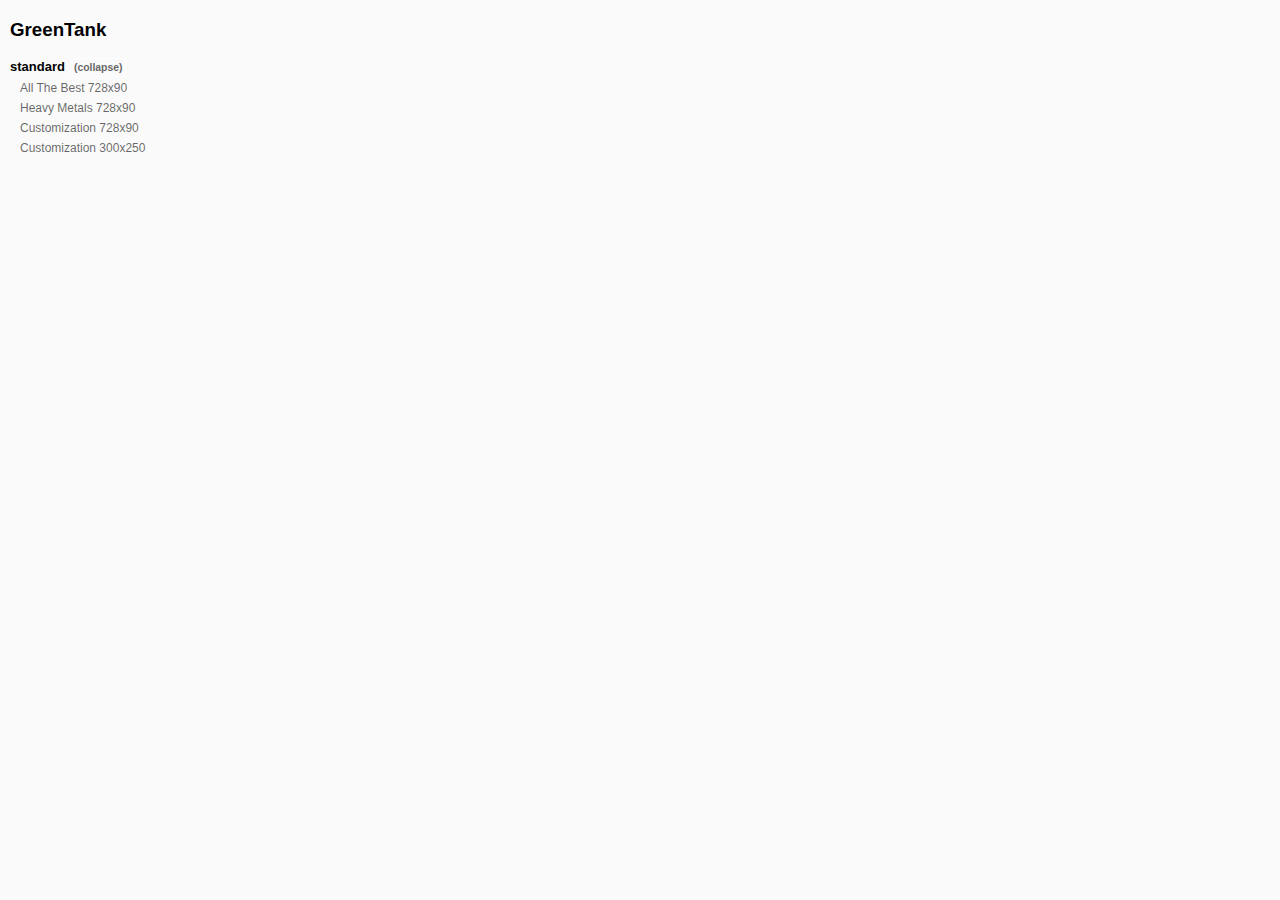
<file: docs/index.html>
<!DOCTYPE html>
<html lang="en">
<head>
    <meta charset="UTF-8">
    <meta http-equiv="Content-Type" content="text/html;charset=utf-8" />
    <meta name="viewport" content="width=device-width, initial-scale=1.0, maximum-scale=1.0, user-scalable=no" />
    <meta charset="utf-8" />
    <title></title>
    <style>
        a{
            color:#AAA;
        }
    </style>
    <script>

    var data = {
        title: "GreenTank",
        banners:[
            {
                title:"standard",
                list:[
                    {
                        path: "all-the-best_728x90",
                        title: "All The Best 728x90",
                        type: "LB"
                    },                    
                    {
                        path: "heavy-metals_728x90",
                        title: "Heavy Metals 728x90",
                        type: "LB"
                    },
                    {
                        path: "customization_728x90",
                        title: "Customization 728x90",
                        type: "LB"
                    },
                    {
                        path: "customization_300x250",
                        title: "Customization 300x250",
                        type: "BB"
                    }
                ]
            },
            
        ]
    }

    </script>
</head>
<body>

<script src="vendor.bundle.js"> </script>
<script src="bundle.js"> </script>

</body>
</html>
</file>
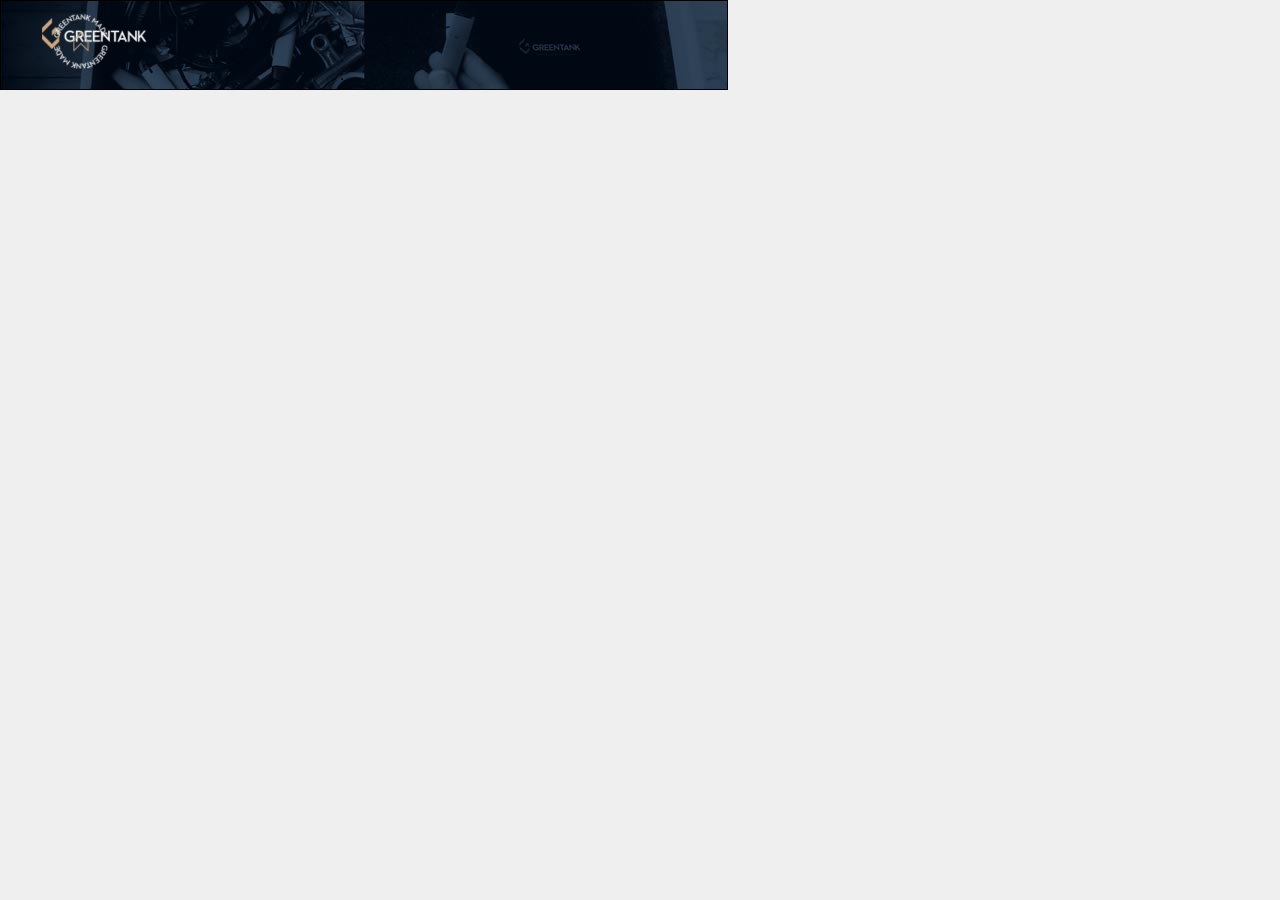
<file: dev/all-the-best_728x90/index.html>
<!DOCTYPE html>
<html>
<head>	
	<title></title>
	<style>#banner{opacity: 0;}</style>
	<meta http-equiv="Content-Type" content="text/html; charset=utf-8">
	<meta name="ad.size" content="width=728, height=90">
	<script type="text/javascript"> var clickTag = "http://www.google.com"; </script>
	<link rel="stylesheet" href="./_styles/css/main.css" inline/>
	<script type="text/javascript" src="http://localhost:48626/takana.js"></script>
    <script type="text/javascript">takanaClient.run({host: 'localhost:48626'});</script>
</head>
<body>
<a href="javascript:window.open(window.clickTag)">
<div id="banner">
	<div class="outline"></div>
	<img src="./images/bg.jpg" class="retina" inline>
	<img src="./images/bg2.jpg" class="bg2" inline>
	<img src="./images/logo.png" class="logo retina" inline>
	<img src="./images/logo2.png" class="logo2 retina" inline>
	<div class="frame frame1">
		<img src="./images/wave.png" class="wave" inline>
		
		<img src="./images/t1.png" class="retina t1" inline>
		<img src="./images/t2.png" class="retina t2" inline>
		<img src="./images/t3.png" class="retina t3" inline>
		<img src="./images/t4.png" class="retina t4" inline>
		<img src="./images/play.png" class="retina play" inline>

		
	</div>
	
</div>
</a>
</body>
<script src="https://s0.2mdn.net/ads/studio/cached_libs/tweenmax_2.1.2_min.js"></script>


<script src="_bundled/main.js" inline></script>
</html>
</file>
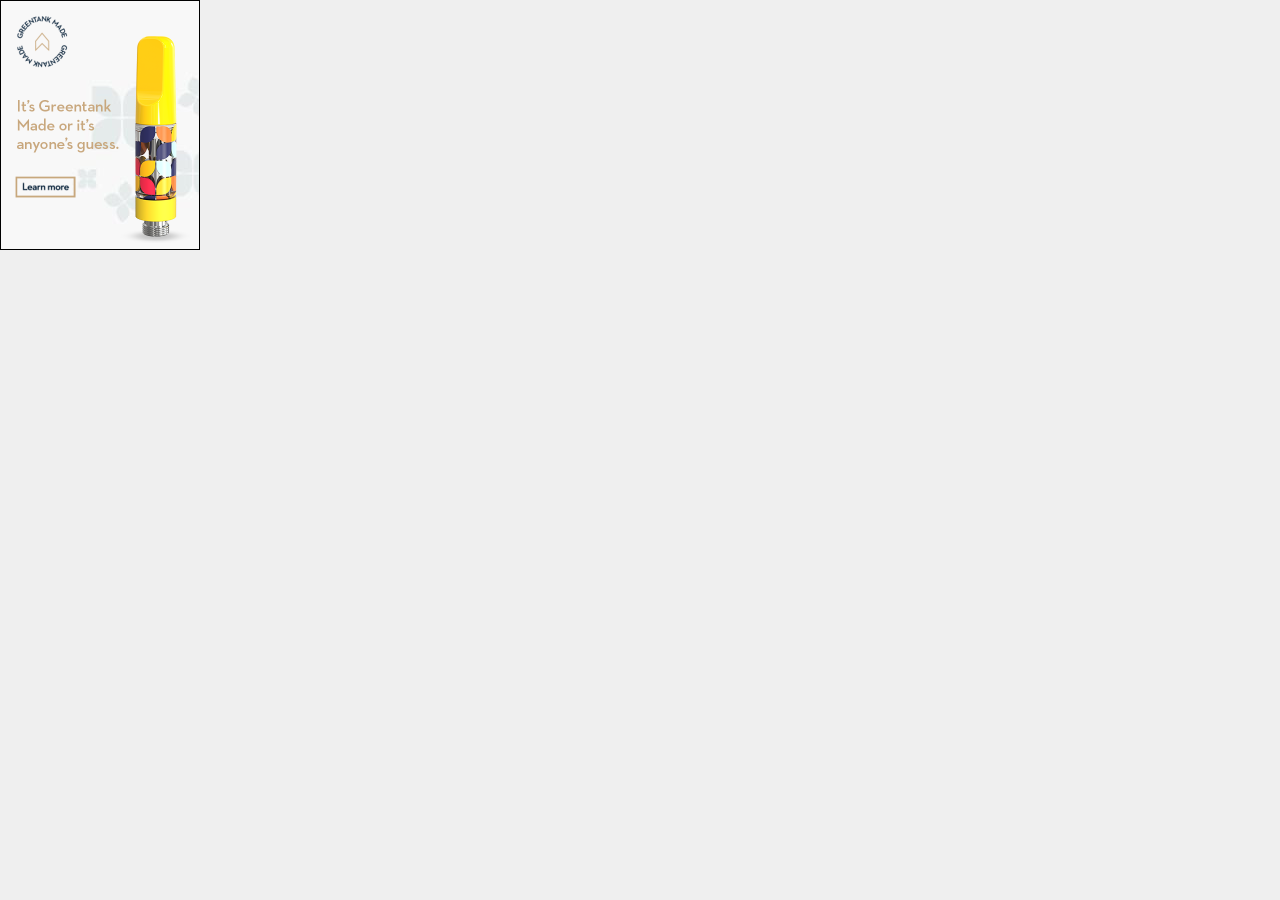
<file: dev/customization_200x400/index.html>
<!DOCTYPE html>
<html>
<head>	
	<title></title>
	<style>#banner{opacity: 0;}</style>
	<meta http-equiv="Content-Type" content="text/html; charset=utf-8">
	<meta name="ad.size" content="width=200, height=400">
	<script type="text/javascript"> var clickTag = "http://www.google.com"; </script>
	<link rel="stylesheet" href="./_styles/css/main.css" inline/>
	<script type="text/javascript" src="http://localhost:48626/takana.js"></script>
    <script type="text/javascript">takanaClient.run({host: 'localhost:48626'});</script>
</head>
<body>
<a href="javascript:window.open(window.clickTag)">
<div id="banner">
	<div class="outline"></div>
	
	
	<div class="frame frame1">
		
		<img src="./images/bg_1.jpg" class="bg bg_1" inline>
		<img src="./images/t1.png" class="retina t1" inline>
		<img src="./images/product_1.png" class="retina product product_1" inline>


		<img src="./images/bg_2.jpg" class="bg bg_2" inline>
		<img src="./images/t2.png" class="retina t2" inline>
		<img src="./images/product_2.png" class="retina product product_2" inline>


		<img src="./images/logo.png" class="retina logo" inline>


		<img src="./images/bg_3.jpg" class="bg bg_3" inline>
		<img src="./images/t3.png" class="retina t3" inline>
		<img src="./images/product_3.png" class="retina product product_3" inline>

		<img src="./images/logo2.png" class="retina logo2" inline>
		<img src="./images/cta.png" class="retina cta" inline>
	
		

		
	</div>
	
</div>
</a>
</body>
<script src="https://s0.2mdn.net/ads/studio/cached_libs/tweenmax_2.1.2_min.js"></script>


<script src="_bundled/main.js" inline></script>
</html>
</file>
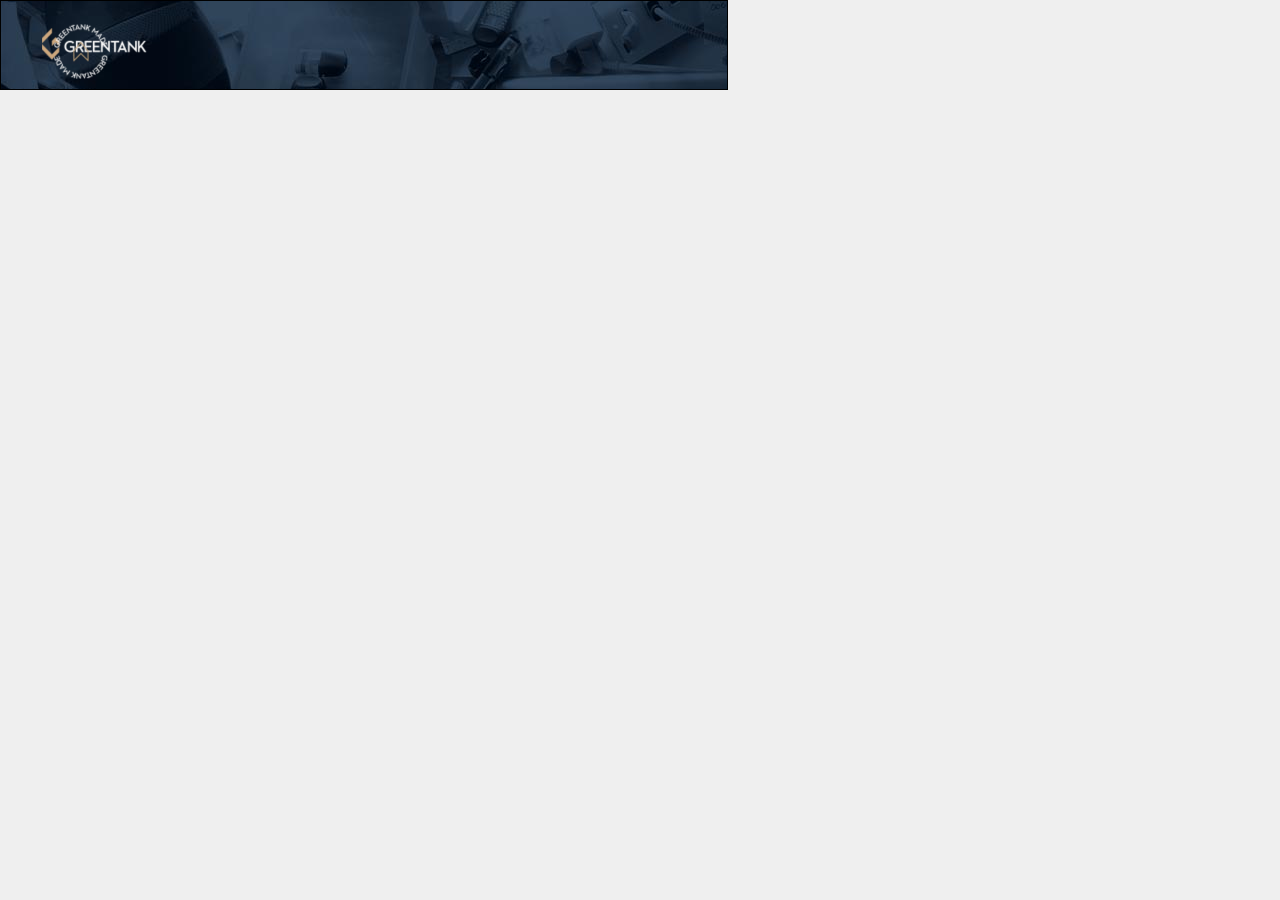
<file: dev/heavy-metals_728x90/index.html>
<!DOCTYPE html>
<html>
<head>	
	<title></title>
	<style>#banner{opacity: 0;}</style>
	<meta http-equiv="Content-Type" content="text/html; charset=utf-8">
	<meta name="ad.size" content="width=728, height=90">
	<script type="text/javascript"> var clickTag = "http://www.google.com"; </script>
	<link rel="stylesheet" href="./_styles/css/main.css" inline/>
	<script type="text/javascript" src="http://localhost:48626/takana.js"></script>
    <script type="text/javascript">takanaClient.run({host: 'localhost:48626'});</script>
</head>
<body>
<a href="javascript:window.open(window.clickTag)">
<div id="banner">
	<div class="outline"></div>
	<img src="./images/bg.jpg" class="" inline>
	<img src="./images/bg2.jpg" class="bg2" inline>
	<img src="./images/logo.png" class="logo retina" inline>
	<img src="./images/logo2.png" class="logo2 retina" inline>
	<div class="frame frame1">
		<img src="./images/wave.png" class="wave" inline>
		<img src="./images/line.png" class="line" inline>
		<img src="./images/t1.png" class="retina t1" inline>
		<img src="./images/t2.png" class="retina t2" inline>
		<img src="./images/t3.png" class="retina t3" inline>
		<img src="./images/t4.png" class="retina t4" inline>
		<img src="./images/play.png" class="retina play" inline>

		
	</div>
	
</div>
</a>
</body>
<script src="https://s0.2mdn.net/ads/studio/cached_libs/tweenmax_2.1.2_min.js"></script>


<script src="_bundled/main.js" inline></script>
</html>
</file>
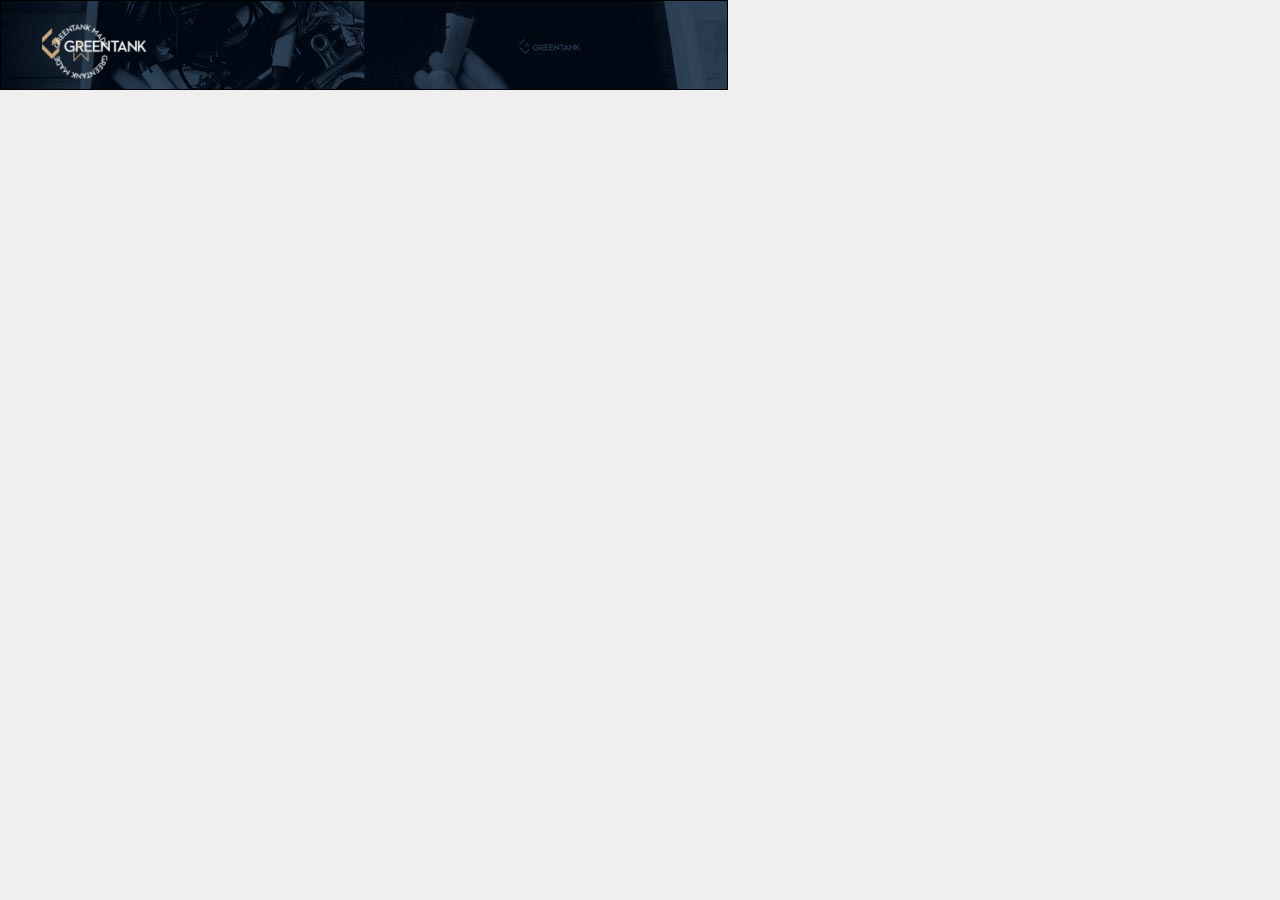
<file: docs/deploy/all-the-best_728x90/index.html>
<!DOCTYPE html>
<html>
<head>
<title>Created: Oct 19, 4:49</title>
<style>#banner{opacity: 0;}</style>
<meta http-equiv="Content-Type" content="text/html; charset=utf-8">
<meta name="ad.size" content="width=728, height=90">
<script type="text/javascript">var clickTag = "http://www.google.com";</script>
<style>html,body{border:0;font-size:100%;font:inherit;vertical-align:baseline}div,span,applet,object,iframe,h1,h2,h3,h4,h5,h6,p,blockquote,pre,a,abbr,acronym,address,big,cite,code,del,dfn,em{margin:0;padding:0;border:0;font-size:100%;font:inherit;vertical-align:baseline}img,ins,kbd,q,s,samp,small,strike,strong,sub{margin:0;padding:0;border:0;font-size:100%;font:inherit}ins,kbd,q,s,samp,small,strike,strong,sub{vertical-align:baseline}sup{margin:0;padding:0;border:0;font:inherit}tt,var,b,u,i,center,dl,dt,dd,ol,ul,li,fieldset,form,label,legend,table,caption,tbody,tfoot,thead,tr,th,td,article,aside,canvas,details,embed,figure,figcaption,footer,header,hgroup,menu,nav,output,ruby,section,summary,time,mark,audio,video{margin:0;padding:0;border:0;font-size:100%;font:inherit;vertical-align:baseline}article,aside,details,figcaption,figure,footer,header,hgroup,menu,nav,section{display:block}body{line-height:1}ol,ul{list-style:none}blockquote,q{quotes:none}blockquote:before,blockquote:after,q:before,q:after{content:'';content:none}table{border-collapse:collapse;border-spacing:0}html{margin:0;padding:0}html,body{box-sizing:border-box}*,*:before,*:after{box-sizing:inherit}a{color:inherit}body{margin:0;padding:0;background-color:#EFEFEF}canvas{display:block;top:0;left:0}#banner{overflow:hidden;position:relative;background-color:#fff;-webkit-text-size-adjust:100%;opacity:1;cursor:pointer}#banner>a{width:inherit;height:inherit}canvas,.text,.frame{position:absolute}img{vertical-align:top;-webkit-backface-visibility:hidden;-webkit-transform:translateZ(0)scale(1,1)}img,.outline{position:absolute}.outline{z-index:99;border:1px solid #000;pointer-events:none}.outline,.frame{width:inherit;height:inherit}.frame{opacity:0;top:0;left:0}p{display:inline-block;-webkit-font-smoothing:antialiased;-moz-osx-font-smoothing:grayscale}sup{font-size:50%;vertical-align:top;position:relative;left:-3px}.shadow{-webkit-filter:drop-shadow(5px 5px 9px #000);filter:drop-shadow(5px 5px 9px #000)}.retina{-webkit-transform:translate(0,0)scale(.5,.5);-ms-transform:translate(0,0)scale(.5,.5);transform:translate(0,0)scale(.5,.5);-webkit-backface-visibility:hidden;backface-visibility:hidden;-webkit-perspective:1000px;perspective:1000px;position:absolute;-webkit-transform-origin:0 0;-ms-transform-origin:0 0;transform-origin:0 0;image-rendering:-webkit-optimize-contrast}#legalBtn:hover~#legalContent{opacity:1}#legalContent{width:100%;height:100%;background-color:rgba(0,0,0,.9);color:#fff;font-family:'Helvetica Neue',Helvetica,Arial,sans-serif;padding:10px;font-size:10px;z-index:90;font-weight:400;line-height:14px;transition:opacity .3s}#legalContent,.hide{opacity:0;-webkit-transform:translate(0,0);-ms-transform:translate(0,0);transform:translate(0,0);-webkit-backface-visibility:hidden;backface-visibility:hidden;-webkit-perspective:1000px;perspective:1000px;position:absolute;pointer-events:none}.hide{z-index:0}#legalBtn{width:36px;height:25px;background-color:red;opacity:0}#legalBtn,.wave{-webkit-transform:translate(0,0);-ms-transform:translate(0,0);transform:translate(0,0);-webkit-backface-visibility:hidden;backface-visibility:hidden;-webkit-perspective:1000px;perspective:1000px;position:absolute}.wave,.bg2,.line{clip:rect(0,728px,90px,0)}#banner{font-size:20px;color:#333;width:728px;height:90px}</style>

<script type="text/javascript"></script>
</head>
<body>
<a href="javascript:window.open(window.clickTag)">
<div id="banner">
<div class="outline"></div>
<img class="retina" src="[data-uri]" />
<img class="bg2" src="[data-uri]" />
<img class="logo retina" src="[data-uri]" />
<img class="logo2 retina" src="[data-uri]" />
<div class="frame frame1">
<img class="wave" src="[data-uri]" />
<img class="line" src="[data-uri]" />
<img class="retina t1" src="[data-uri]" />
<img class="retina t2" src="[data-uri]" />
<img class="retina t3" src="[data-uri]" />
<img class="retina t4" src="[data-uri]" />
<img class="retina play" src="[data-uri]" />
</div>
</div>
</a>
</body>
<script src="https://s0.2mdn.net/ads/studio/cached_libs/tweenmax_2.1.2_min.js"></script>
<script>!function e(t,r,o){function a(n,i){if(!r[n]){if(!t[n]){var c="function"==typeof require&&require;if(!i&&c)return c(n,!0);if(p)return p(n,!0);var x=new Error("Cannot find module '"+n+"'");throw x.code="MODULE_NOT_FOUND",x}var f=r[n]={exports:{}};t[n][0].call(f.exports,function(e){var r=t[n][1][e];return a(r?r:e)},f,f.exports,e,t,r,o)}return r[n].exports}for(var p="function"==typeof require&&require,n=0;n<o.length;n++)a(o[n]);return a}({1:[function(e,t,r){"use strict";function o(){TweenLite.defaultEase=Power3.easeInOut;var e=new TimelineMax,t={opacity:0,y:"-=20"},r={opacity:0,y:"+=20"};TweenLite.from(".line",10,{clip:"rect(0px, 0px, 90px, 0px)",ease:Power1.easeOut,delay:2}),e.set(".frame1",{opacity:1}),e.add("wave1"),e.from(".wave",1,{scale:"+=.5",x:"-150",clip:"rect(0px, 0px, 90px, 0px)",ease:Linear.easeNone}),e.to(".wave",1,{x:"+=200",opacity:0,clip:"rect(0px, 728px, 90px, 728px)",ease:Linear.easeNone}),e.from(".bg2",1,{clip:"rect(0px, 0px, 90px, 0px)"},"wave1"),e.set(".wave",{opacity:1,scale:1,x:0,clip:"rect(0px, 0px, 90px, 0px)"}),e.from(".t1",.3,a({},t),"-=.3"),e.to(".t1",.3,a({},r),"+=2"),e.from(".t2",.3,a({},t)),e.add("t2-end","+=2"),e.to([".t2"],.3,a({},r),"t2-end"),e.to([".logo"],.3,{opacity:0},"t2-end"),e.add("t3"),e.from(".t3",.3,a({},t),"t3"),e.from(".logo2",.3,{opacity:0},"t3"),e.add("wave2","+=1"),e.to(".wave",.7,{clip:"rect(0px, 728px, 90px, 0px)",ease:Linear.easeNone},"wave2"),e.to(".wave",.7,{x:"+=200",opacity:0,clip:"rect(0px, 728px, 90px, 728px)",ease:Linear.easeNone}),e.to([".t3"],.3,a({},r),"wave2+=1"),e.to([".logo2"],.3,{opacity:0},"wave2+=1"),e.to(".logo",.3,{opacity:1}),e.from(".t4",.3,a({},t)),e.from(".play",.3,{opacity:0})}var a=Object.assign||function(e){for(var t=1;t<arguments.length;t++){var r=arguments[t];for(var o in r)Object.prototype.hasOwnProperty.call(r,o)&&(e[o]=r[o])}return e};window.clickTag="https://marketing.greentanktech.com/l/864572/2020-07-14/j938z",o(),t.exports={}},{}]},{},[1]);</script>
</html>
</file>
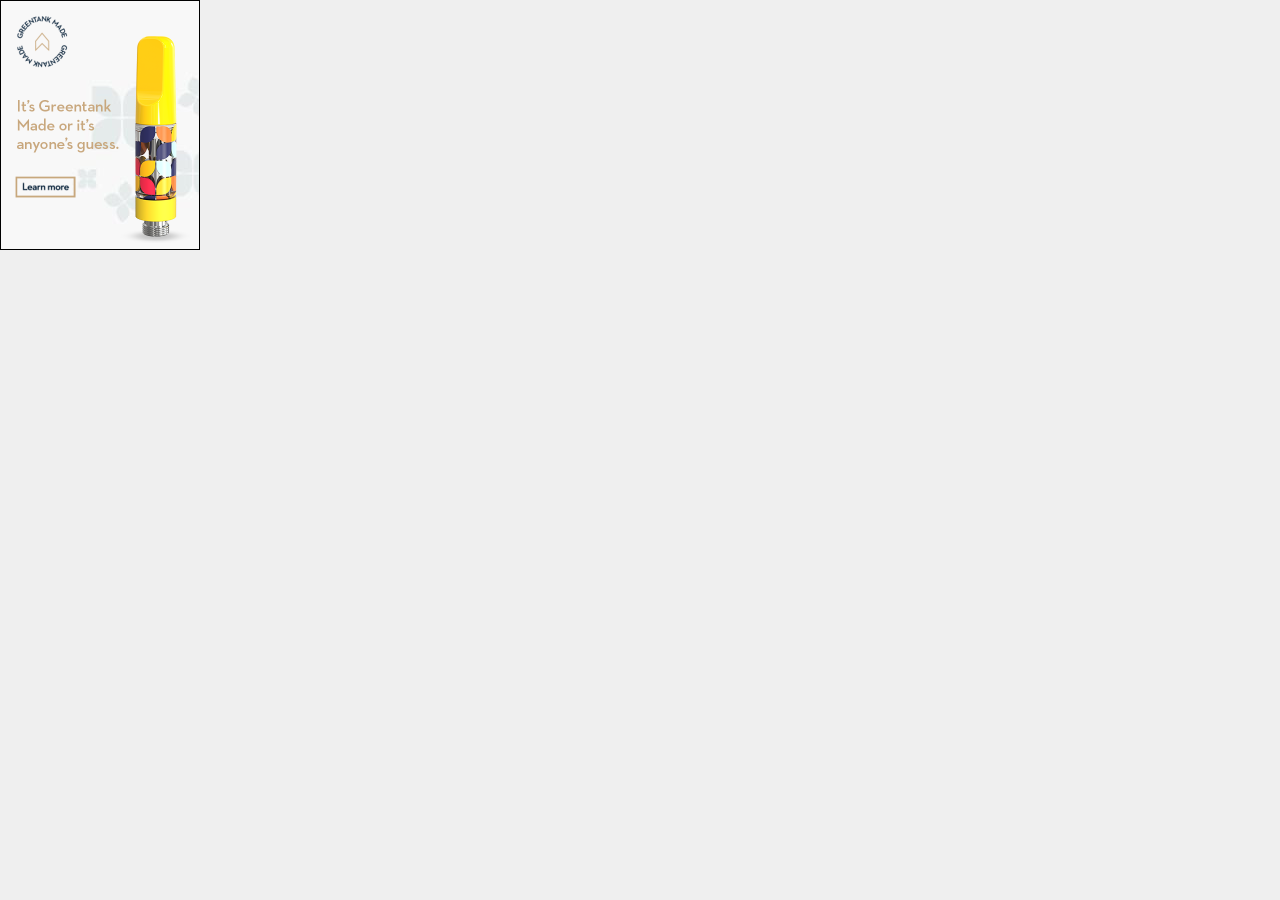
<file: docs/deploy/customization_200x400/index.html>
<!DOCTYPE html>
<html>
<head>
<title>Created: Oct 15, 1:15</title>
<style>#banner{opacity: 0;}</style>
<meta http-equiv="Content-Type" content="text/html; charset=utf-8">
<meta name="ad.size" content="width=200, height=400">
<script type="text/javascript">var clickTag = "http://www.google.com";</script>
<style>html,body,div,span,applet,object,iframe,h1,h2,h3,h4,h5,h6,p,blockquote,pre,a,abbr,acronym,address,big,cite,code,del,dfn,em,img,ins,kbd,q,s,samp,small,strike,strong,sub,sup,tt,var,b,u,i,center,dl,dt,dd,ol,ul,li,fieldset,form,label,legend,table,caption,tbody,tfoot,thead,tr,th,td,article,aside,canvas,details,embed,figure,figcaption,footer,header,hgroup,menu,nav,output,ruby,section,summary,time,mark,audio,video{margin:0;padding:0;border:0;font-size:100%;font:inherit;vertical-align:baseline}article,aside,details,figcaption,figure,footer,header,hgroup,menu,nav,section{display:block}body{line-height:1}ol,ul{list-style:none}blockquote,q{quotes:none}blockquote:before,blockquote:after,q:before,q:after{content:'';content:none}table{border-collapse:collapse;border-spacing:0}html,body{box-sizing:border-box;margin:0;padding:0}*,*:before,*:after{box-sizing:inherit}a{color:inherit}body{margin:0;padding:0;background-color:#EFEFEF}canvas{display:block;top:0;left:0}#banner{width:300px;height:250px;overflow:hidden;position:relative;background-color:#fff;-webkit-text-size-adjust:100%;opacity:1;cursor:pointer}#banner>a{width:inherit;height:inherit}canvas,.text,.frame,.outline,img{position:absolute}img{vertical-align:top;-webkit-backface-visibility:hidden;-webkit-transform:translateZ(0)scale(1,1)}.outline{z-index:99;width:inherit;height:inherit;border:1px solid #000;pointer-events:none;position:absolute}.frame{width:inherit;height:inherit;opacity:0;top:0;left:0}p{display:inline-block;-webkit-font-smoothing:antialiased;-moz-osx-font-smoothing:grayscale}sup{font-size:50%;vertical-align:top;position:relative;left:-3px}.shadow{-webkit-filter:drop-shadow(5px 5px 9px #000);filter:drop-shadow(5px 5px 9px #000)}.retina{-webkit-transform:translate(0,0)scale(.5,.5);-ms-transform:translate(0,0)scale(.5,.5);transform:translate(0,0)scale(.5,.5);-webkit-backface-visibility:hidden;backface-visibility:hidden;-webkit-perspective:1000px;perspective:1000px;position:absolute;-webkit-transform-origin:0 0;-ms-transform-origin:0 0;transform-origin:0 0;image-rendering:-webkit-optimize-contrast}#legalBtn:hover~#legalContent{opacity:1}#legalContent{width:100%;height:100%;background-color:rgba(0,0,0,.9);-webkit-transform:translate(0,0);-ms-transform:translate(0,0);transform:translate(0,0);-webkit-backface-visibility:hidden;backface-visibility:hidden;-webkit-perspective:1000px;perspective:1000px;position:absolute;color:#fff;font-family:'Helvetica Neue',Helvetica,Arial,sans-serif;padding:10px;font-size:10px;z-index:90;opacity:0;font-weight:400;line-height:14px;transition:opacity .3s;pointer-events:none}.hide{opacity:0;-webkit-transform:translate(0,0);-ms-transform:translate(0,0);transform:translate(0,0);-webkit-backface-visibility:hidden;backface-visibility:hidden;-webkit-perspective:1000px;perspective:1000px;position:absolute;z-index:0;pointer-events:none}#legalBtn{-webkit-transform:translate(0,0);-ms-transform:translate(0,0);transform:translate(0,0);-webkit-backface-visibility:hidden;backface-visibility:hidden;-webkit-perspective:1000px;perspective:1000px;position:absolute;opacity:1;width:36px;height:25px;background-color:red;opacity:0}.frame1{opacity:1}.bg{clip:rect(0,200px,250px,0)}.product{clip:rect(0,400px,500px,240px)}#banner{font-size:20px;color:red;width:200px;height:250px}</style>

<script type="text/javascript"></script>
</head>
<body>
<a href="javascript:window.open(window.clickTag)">
<div id="banner">
<div class="outline"></div>
<div class="frame frame1">
<img class="bg bg_1" src="[data-uri]" />
<img class="retina t1" src="[data-uri]" />
<img class="retina product product_1" src="[data-uri]" />
<img class="bg bg_2" src="[data-uri]" />
<img class="retina t2" src="[data-uri]" />
<img class="retina product product_2" src="[data-uri]" />
<img class="retina logo" src="[data-uri]" />
<img class="bg bg_3" src="[data-uri]" />
<img class="retina t3" src="[data-uri]" />
<img class="retina product product_3" src="[data-uri]" />
<img class="retina logo2" src="[data-uri]" />
<img class="retina cta" src="[data-uri]" />
</div>
</div>
</a>
</body>
<script src="https://s0.2mdn.net/ads/studio/cached_libs/tweenmax_2.1.2_min.js"></script>
<script>!function t(r,e,o){function n(a,p){if(!e[a]){if(!r[a]){var c="function"==typeof require&&require;if(!p&&c)return c(a,!0);if(i)return i(a,!0);var u=new Error("Cannot find module '"+a+"'");throw u.code="MODULE_NOT_FOUND",u}var f=e[a]={exports:{}};r[a][0].call(f.exports,function(t){var e=r[a][1][t];return n(e?e:t)},f,f.exports,t,r,e,o)}return e[a].exports}for(var i="function"==typeof require&&require,a=0;a<o.length;a++)n(o[a]);return n}({1:[function(t,r,e){"use strict";function o(){TweenLite.defaultEase=Power3.easeOut;var t=new TimelineMax;t.set(".frame1",a({},p)),t.from(".t1",.5,a({},u)),t.add(n(1),"+=2"),t.add(i(2)),t.set(".product_1",{opacity:0}),t.add(n(2),"+=2"),t.to(".logo",.3,{opacity:0}),t.from(".logo2",.3,{opacity:0}),t.add(i(3)),t.set(".product_2",{opacity:0}),t.to(".bg_3",.7,{opacity:0},"+=.3"),t.from(".cta",.5,{opacity:0,y:"+=30"})}function n(t){var r=new TimelineMax;return r.add("exit"),r.to(".bg_"+t,.5,{clip:"rect(0px, 200px, 250px, 200px)"},"exit"),r.to(".t"+t,.3,a({},c),"exit+=.2"),r}function i(t){var r=new TimelineMax;return r.add("enter"),r.from(".t"+t,.4,a({},u),"enter"),r.from(".product_"+t,.4,{clip:"rect(0px, 240px, 500px, 240px)"},"enter+=.1"),r.from(".bg_"+t,.7,{clip:"rect(0px, 0px, 250px, 0px)"},"enter"),r}var a=Object.assign||function(t){for(var r=1;r<arguments.length;r++){var e=arguments[r];for(var o in e)Object.prototype.hasOwnProperty.call(e,o)&&(t[o]=e[o])}return t},p={opacity:1},c={x:"+=40",opacity:0},u={x:"-=70",opacity:0};o(),r.exports={}},{}]},{},[1]);</script>
</html>
</file>
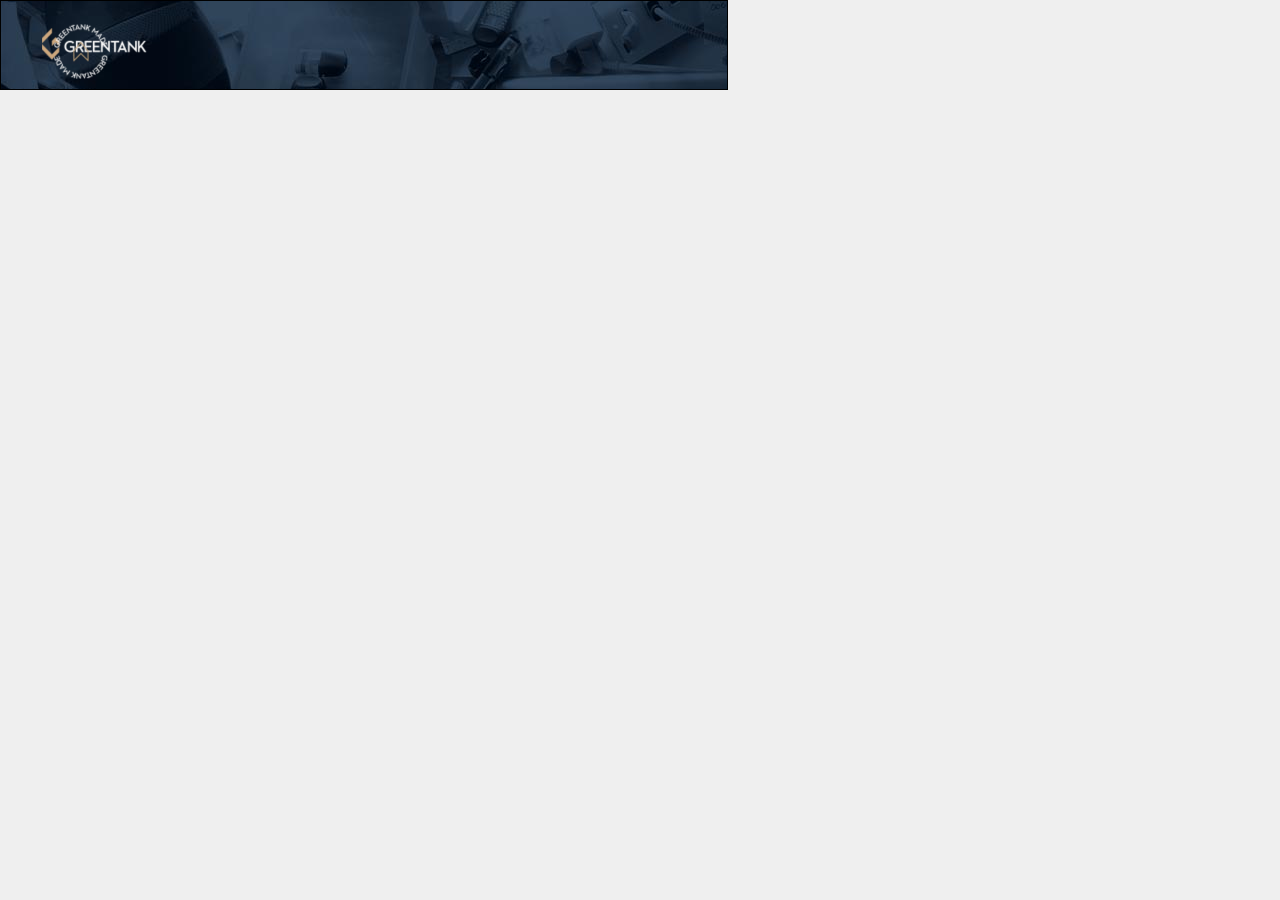
<file: docs/deploy/heavy-metals_728x90/index.html>
<!DOCTYPE html>
<html>
<head>
<title>Created: Oct 19, 4:49</title>
<style>#banner{opacity: 0;}</style>
<meta http-equiv="Content-Type" content="text/html; charset=utf-8">
<meta name="ad.size" content="width=728, height=90">
<script type="text/javascript">var clickTag = "http://www.google.com";</script>
<style>html,body{border:0;font-size:100%;font:inherit;vertical-align:baseline}div,span,applet,object,iframe,h1,h2,h3,h4,h5,h6,p,blockquote,pre,a,abbr,acronym,address,big,cite,code,del,dfn,em{margin:0;padding:0;border:0;font-size:100%;font:inherit;vertical-align:baseline}img,ins,kbd,q,s,samp,small,strike,strong,sub{margin:0;padding:0;border:0;font-size:100%;font:inherit}ins,kbd,q,s,samp,small,strike,strong,sub{vertical-align:baseline}sup{margin:0;padding:0;border:0;font:inherit}tt,var,b,u,i,center,dl,dt,dd,ol,ul,li,fieldset,form,label,legend,table,caption,tbody,tfoot,thead,tr,th,td,article,aside,canvas,details,embed,figure,figcaption,footer,header,hgroup,menu,nav,output,ruby,section,summary,time,mark,audio,video{margin:0;padding:0;border:0;font-size:100%;font:inherit;vertical-align:baseline}article,aside,details,figcaption,figure,footer,header,hgroup,menu,nav,section{display:block}body{line-height:1}ol,ul{list-style:none}blockquote,q{quotes:none}blockquote:before,blockquote:after,q:before,q:after{content:'';content:none}table{border-collapse:collapse;border-spacing:0}html{margin:0;padding:0}html,body{box-sizing:border-box}*,*:before,*:after{box-sizing:inherit}a{color:inherit}body{margin:0;padding:0;background-color:#EFEFEF}canvas{display:block;top:0;left:0}#banner{overflow:hidden;position:relative;background-color:#fff;-webkit-text-size-adjust:100%;opacity:1;cursor:pointer}#banner>a{width:inherit;height:inherit}canvas,.text,.frame{position:absolute}img{vertical-align:top;-webkit-backface-visibility:hidden;-webkit-transform:translateZ(0)scale(1,1)}img,.outline{position:absolute}.outline{z-index:99;border:1px solid #000;pointer-events:none}.outline,.frame{width:inherit;height:inherit}.frame{opacity:0;top:0;left:0}p{display:inline-block;-webkit-font-smoothing:antialiased;-moz-osx-font-smoothing:grayscale}sup{font-size:50%;vertical-align:top;position:relative;left:-3px}.shadow{-webkit-filter:drop-shadow(5px 5px 9px #000);filter:drop-shadow(5px 5px 9px #000)}.retina{-webkit-transform:translate(0,0)scale(.5,.5);-ms-transform:translate(0,0)scale(.5,.5);transform:translate(0,0)scale(.5,.5);-webkit-backface-visibility:hidden;backface-visibility:hidden;-webkit-perspective:1000px;perspective:1000px;position:absolute;-webkit-transform-origin:0 0;-ms-transform-origin:0 0;transform-origin:0 0;image-rendering:-webkit-optimize-contrast}#legalBtn:hover~#legalContent{opacity:1}#legalContent{width:100%;height:100%;background-color:rgba(0,0,0,.9);color:#fff;font-family:'Helvetica Neue',Helvetica,Arial,sans-serif;padding:10px;font-size:10px;z-index:90;font-weight:400;line-height:14px;transition:opacity .3s}#legalContent,.hide{opacity:0;-webkit-transform:translate(0,0);-ms-transform:translate(0,0);transform:translate(0,0);-webkit-backface-visibility:hidden;backface-visibility:hidden;-webkit-perspective:1000px;perspective:1000px;position:absolute;pointer-events:none}.hide{z-index:0}#legalBtn{width:36px;height:25px;background-color:red;opacity:0}#legalBtn,.wave{-webkit-transform:translate(0,0);-ms-transform:translate(0,0);transform:translate(0,0);-webkit-backface-visibility:hidden;backface-visibility:hidden;-webkit-perspective:1000px;perspective:1000px;position:absolute}.wave,.bg2,.line{clip:rect(0,728px,90px,0)}#banner{font-size:20px;color:#333;width:728px;height:90px}</style>

<script type="text/javascript"></script>
</head>
<body>
<a href="javascript:window.open(window.clickTag)">
<div id="banner">
<div class="outline"></div>
<img class src="[data-uri]" />
<img class="bg2" src="[data-uri]" />
<img class="logo retina" src="[data-uri]" />
<img class="logo2 retina" src="[data-uri]" />
<div class="frame frame1">
<img class="wave" src="[data-uri]" />
<img class="line" src="[data-uri]" />
<img class="retina t1" src="[data-uri]" />
<img class="retina t2" src="[data-uri]" />
<img class="retina t3" src="[data-uri]" />
<img class="retina t4" src="[data-uri]" />
<img class="retina play" src="[data-uri]" />
</div>
</div>
</a>
</body>
<script src="https://s0.2mdn.net/ads/studio/cached_libs/tweenmax_2.1.2_min.js"></script>
<script>!function e(t,r,o){function a(i,p){if(!r[i]){if(!t[i]){var c="function"==typeof require&&require;if(!p&&c)return c(i,!0);if(n)return n(i,!0);var f=new Error("Cannot find module '"+i+"'");throw f.code="MODULE_NOT_FOUND",f}var u=r[i]={exports:{}};t[i][0].call(u.exports,function(e){var r=t[i][1][e];return a(r?r:e)},u,u.exports,e,t,r,o)}return r[i].exports}for(var n="function"==typeof require&&require,i=0;i<o.length;i++)a(o[i]);return a}({1:[function(e,t,r){"use strict";function o(){TweenLite.defaultEase=Power3.easeInOut;var e=new TimelineMax,t={opacity:0,y:"-=20"},r={opacity:0,y:"+=20"};TweenLite.from(".line",10,{clip:"rect(0px, 0px, 90px, 0px)",ease:Power1.easeOut,delay:2}),e.set(".frame1",{opacity:1}),e.add("wave1"),e.from(".wave",1,{scale:"+=.5",x:"-150",clip:"rect(0px, 0px, 90px, 0px)",ease:Linear.easeNone}),e.to(".wave",1,{x:"+=200",opacity:0,clip:"rect(0px, 728px, 90px, 728px)",ease:Linear.easeNone}),e.from(".bg2",1,{clip:"rect(0px, 0px, 90px, 0px)"},"wave1"),e.from(".t1",.3,a({},t),"-=.3"),e.to(".t1",.3,a({},r),"+=2"),e.from(".t2",.3,a({},t)),e.add("t2-end","+=2"),e.to([".t2"],.3,a({},r),"t2-end"),e.to([".logo"],.3,{opacity:0},"t2-end"),e.add("t3"),e.from(".t3",.3,a({},t),"t3"),e.from(".logo2",.3,{opacity:0},"t3"),e.add("wave2","+=1"),e.to([".t3"],.3,a({},r),"wave2+=1"),e.to([".logo2"],.3,{opacity:0},"wave2+=1"),e.to(".logo",.3,{opacity:1}),e.from(".t4",.3,a({},t)),e.from(".play",.3,{opacity:0})}var a=Object.assign||function(e){for(var t=1;t<arguments.length;t++){var r=arguments[t];for(var o in r)Object.prototype.hasOwnProperty.call(r,o)&&(e[o]=r[o])}return e};window.clickTag="https://marketing.greentanktech.com/l/864572/2020-07-14/j938z",o(),t.exports={}},{}]},{},[1]);</script>
</html>
</file>
<file: dev/all-the-best_728x90/_styles/css/main.css>
/*--------------------------------------------*/
/* reset */
/*--------------------------------------------*/
html, body, div, span, applet, object, iframe,
h1, h2, h3, h4, h5, h6, p, blockquote, pre,
a, abbr, acronym, address, big, cite, code,
del, dfn, em, img, ins, kbd, q, s, samp,
small, strike, strong, sub, sup, tt, var,
b, u, i, center,
dl, dt, dd, ol, ul, li,
fieldset, form, label, legend,
table, caption, tbody, tfoot, thead, tr, th, td,
article, aside, canvas, details, embed,
figure, figcaption, footer, header, hgroup,
menu, nav, output, ruby, section, summary,
time, mark, audio, video {
  margin: 0;
  padding: 0;
  border: 0;
  font-size: 100%;
  font: inherit;
  vertical-align: baseline;
}

/* HTML5 display-role reset for older browsers */
article, aside, details, figcaption, figure,
footer, header, hgroup, menu, nav, section {
  display: block;
}

body {
  line-height: 1;
}

ol, ul {
  list-style: none;
}

blockquote, q {
  quotes: none;
}

blockquote:before, blockquote:after,
q:before, q:after {
  content: '';
  content: none;
}

table {
  border-collapse: collapse;
  border-spacing: 0;
}

/*--------------------------------------------*/
/* common */
/*--------------------------------------------*/
html, body {
  box-sizing: border-box;
  margin: 0;
  padding: 0;
}

*, *:before, *:after {
  box-sizing: inherit;
}

a {
  color: inherit;
}

body {
  margin: 0;
  padding: 0;
  background-color: #EFEFEF;
}

canvas {
  display: block;
  top: 0;
  left: 0;
}

#banner {
  /* bigbox */
  width: 300px;
  height: 250px;
  overflow: hidden;
  position: relative;
  background-color: white;
  -webkit-text-size-adjust: 100%;
  opacity: 1;
  cursor: pointer;
}

#banner > a {
  width: inherit;
  height: inherit;
}

canvas, .text, .frame, .outline, img {
  position: absolute;
}

img {
  vertical-align: top;
  -webkit-backface-visibility: hidden;
  -webkit-transform: translateZ(0) scale(1, 1);
}

.outline {
  z-index: 99;
  width: inherit;
  height: inherit;
  border: 1px solid black;
  pointer-events: none;
  position: absolute;
}

.frame {
  width: inherit;
  height: inherit;
  opacity: 0;
  top: 0;
  left: 0;
}

p {
  display: inline-block;
  -webkit-font-smoothing: antialiased;
  -moz-osx-font-smoothing: grayscale;
}

sup {
  font-size: 50%;
  vertical-align: top;
  position: relative;
  left: -3px;
}

.shadow {
  -webkit-filter: drop-shadow(5px 5px 9px black);
  filter: drop-shadow(5px 5px 9px black);
}

.retina {
  -webkit-transform: translate(0px, 0px) scale(0.5, 0.5);
  -ms-transform: translate(0px, 0px) scale(0.5, 0.5);
  transform: translate(0px, 0px) scale(0.5, 0.5);
  -webkit-backface-visibility: hidden;
  backface-visibility: hidden;
  -webkit-perspective: 1000px;
  perspective: 1000px;
  position: absolute;
  -webkit-transform-origin: 0 0;
  -ms-transform-origin: 0 0;
  transform-origin: 0 0;
  image-rendering: -webkit-optimize-contrast;
}

#legalBtn:hover ~ #legalContent {
  opacity: 1;
}

#legalContent {
  width: 100%;
  height: 100%;
  background-color: rgba(0, 0, 0, 0.9);
  -webkit-transform: translate(0px, 0px);
  -ms-transform: translate(0px, 0px);
  transform: translate(0px, 0px);
  -webkit-backface-visibility: hidden;
  backface-visibility: hidden;
  -webkit-perspective: 1000px;
  perspective: 1000px;
  position: absolute;
  color: white;
  font-family: 'Helvetica Neue', Helvetica, Arial, sans-serif;
  padding: 10px;
  font-size: 10px;
  z-index: 90;
  opacity: 0;
  font-weight: normal;
  line-height: 14px;
  transition: opacity 0.3s;
  pointer-events: none;
}

.hide {
  opacity: 0;
  -webkit-transform: translate(0px, 0px);
  -ms-transform: translate(0px, 0px);
  transform: translate(0px, 0px);
  -webkit-backface-visibility: hidden;
  backface-visibility: hidden;
  -webkit-perspective: 1000px;
  perspective: 1000px;
  position: absolute;
  z-index: 0;
  pointer-events: none;
}

#legalBtn {
  -webkit-transform: translate(0px, 0px);
  -ms-transform: translate(0px, 0px);
  transform: translate(0px, 0px);
  -webkit-backface-visibility: hidden;
  backface-visibility: hidden;
  -webkit-perspective: 1000px;
  perspective: 1000px;
  position: absolute;
  opacity: 1;
  width: 36px;
  height: 25px;
  background-color: red;
  opacity: 0;
}

.wave {
  -webkit-transform: translate(0px, 0px);
  -ms-transform: translate(0px, 0px);
  transform: translate(0px, 0px);
  -webkit-backface-visibility: hidden;
  backface-visibility: hidden;
  -webkit-perspective: 1000px;
  perspective: 1000px;
  position: absolute;
  clip: rect(0px, 728px, 90px, 0px);
}

.bg2 {
  clip: rect(0px, 728px, 90px, 0px);
}

.t1, .t2, .t3, .t4, .play, .logo, .logo2 {
  -webkit-transform: translate(0px, -10px) scale(0.5, 0.5);
  -ms-transform: translate(0px, -10px) scale(0.5, 0.5);
  transform: translate(0px, -10px) scale(0.5, 0.5);
  -webkit-backface-visibility: hidden;
  backface-visibility: hidden;
  -webkit-perspective: 1000px;
  perspective: 1000px;
  position: absolute;
}

#banner {
  font-size: 20px;
  color: #333;
  width: 728px;
  height: 90px;
}

/*# sourceMappingURL=main.css.map */
</file>
<file: dev/customization_200x400/_styles/css/main.css>
/*--------------------------------------------*/
/* reset */
/*--------------------------------------------*/
html, body, div, span, applet, object, iframe,
h1, h2, h3, h4, h5, h6, p, blockquote, pre,
a, abbr, acronym, address, big, cite, code,
del, dfn, em, img, ins, kbd, q, s, samp,
small, strike, strong, sub, sup, tt, var,
b, u, i, center,
dl, dt, dd, ol, ul, li,
fieldset, form, label, legend,
table, caption, tbody, tfoot, thead, tr, th, td,
article, aside, canvas, details, embed,
figure, figcaption, footer, header, hgroup,
menu, nav, output, ruby, section, summary,
time, mark, audio, video {
  margin: 0;
  padding: 0;
  border: 0;
  font-size: 100%;
  font: inherit;
  vertical-align: baseline;
}

/* HTML5 display-role reset for older browsers */
article, aside, details, figcaption, figure,
footer, header, hgroup, menu, nav, section {
  display: block;
}

body {
  line-height: 1;
}

ol, ul {
  list-style: none;
}

blockquote, q {
  quotes: none;
}

blockquote:before, blockquote:after,
q:before, q:after {
  content: '';
  content: none;
}

table {
  border-collapse: collapse;
  border-spacing: 0;
}

/*--------------------------------------------*/
/* common */
/*--------------------------------------------*/
html, body {
  box-sizing: border-box;
  margin: 0;
  padding: 0;
}

*, *:before, *:after {
  box-sizing: inherit;
}

a {
  color: inherit;
}

body {
  margin: 0;
  padding: 0;
  background-color: #EFEFEF;
}

canvas {
  display: block;
  top: 0;
  left: 0;
}

#banner {
  /* bigbox */
  width: 300px;
  height: 250px;
  overflow: hidden;
  position: relative;
  background-color: white;
  -webkit-text-size-adjust: 100%;
  opacity: 1;
  cursor: pointer;
}

#banner > a {
  width: inherit;
  height: inherit;
}

canvas, .text, .frame, .outline, img {
  position: absolute;
}

img {
  vertical-align: top;
  -webkit-backface-visibility: hidden;
  -webkit-transform: translateZ(0) scale(1, 1);
}

.outline {
  z-index: 99;
  width: inherit;
  height: inherit;
  border: 1px solid black;
  pointer-events: none;
  position: absolute;
}

.frame {
  width: inherit;
  height: inherit;
  opacity: 0;
  top: 0;
  left: 0;
}

p {
  display: inline-block;
  -webkit-font-smoothing: antialiased;
  -moz-osx-font-smoothing: grayscale;
}

sup {
  font-size: 50%;
  vertical-align: top;
  position: relative;
  left: -3px;
}

.shadow {
  -webkit-filter: drop-shadow(5px 5px 9px black);
  filter: drop-shadow(5px 5px 9px black);
}

.retina {
  -webkit-transform: translate(0px, 0px) scale(0.5, 0.5);
  -ms-transform: translate(0px, 0px) scale(0.5, 0.5);
  transform: translate(0px, 0px) scale(0.5, 0.5);
  -webkit-backface-visibility: hidden;
  backface-visibility: hidden;
  -webkit-perspective: 1000px;
  perspective: 1000px;
  position: absolute;
  -webkit-transform-origin: 0 0;
  -ms-transform-origin: 0 0;
  transform-origin: 0 0;
  image-rendering: -webkit-optimize-contrast;
}

#legalBtn:hover ~ #legalContent {
  opacity: 1;
}

#legalContent {
  width: 100%;
  height: 100%;
  background-color: rgba(0, 0, 0, 0.9);
  -webkit-transform: translate(0px, 0px);
  -ms-transform: translate(0px, 0px);
  transform: translate(0px, 0px);
  -webkit-backface-visibility: hidden;
  backface-visibility: hidden;
  -webkit-perspective: 1000px;
  perspective: 1000px;
  position: absolute;
  color: white;
  font-family: 'Helvetica Neue', Helvetica, Arial, sans-serif;
  padding: 10px;
  font-size: 10px;
  z-index: 90;
  opacity: 0;
  font-weight: normal;
  line-height: 14px;
  transition: opacity 0.3s;
  pointer-events: none;
}

.hide {
  opacity: 0;
  -webkit-transform: translate(0px, 0px);
  -ms-transform: translate(0px, 0px);
  transform: translate(0px, 0px);
  -webkit-backface-visibility: hidden;
  backface-visibility: hidden;
  -webkit-perspective: 1000px;
  perspective: 1000px;
  position: absolute;
  z-index: 0;
  pointer-events: none;
}

#legalBtn {
  -webkit-transform: translate(0px, 0px);
  -ms-transform: translate(0px, 0px);
  transform: translate(0px, 0px);
  -webkit-backface-visibility: hidden;
  backface-visibility: hidden;
  -webkit-perspective: 1000px;
  perspective: 1000px;
  position: absolute;
  opacity: 1;
  width: 36px;
  height: 25px;
  background-color: red;
  opacity: 0;
}

.frame1 {
  opacity: 1;
}

.bg {
  clip: rect(0px, 200px, 250px, 0px);
}

.product {
  clip: rect(0px, 400px, 500px, 240px);
}

#banner {
  font-size: 20px;
  color: red;
  width: 200px;
  height: 250px;
}

/*# sourceMappingURL=main.css.map */
</file>
<file: dev/heavy-metals_728x90/_styles/css/main.css>
/*--------------------------------------------*/
/* reset */
/*--------------------------------------------*/
html, body, div, span, applet, object, iframe,
h1, h2, h3, h4, h5, h6, p, blockquote, pre,
a, abbr, acronym, address, big, cite, code,
del, dfn, em, img, ins, kbd, q, s, samp,
small, strike, strong, sub, sup, tt, var,
b, u, i, center,
dl, dt, dd, ol, ul, li,
fieldset, form, label, legend,
table, caption, tbody, tfoot, thead, tr, th, td,
article, aside, canvas, details, embed,
figure, figcaption, footer, header, hgroup,
menu, nav, output, ruby, section, summary,
time, mark, audio, video {
  margin: 0;
  padding: 0;
  border: 0;
  font-size: 100%;
  font: inherit;
  vertical-align: baseline;
}

/* HTML5 display-role reset for older browsers */
article, aside, details, figcaption, figure,
footer, header, hgroup, menu, nav, section {
  display: block;
}

body {
  line-height: 1;
}

ol, ul {
  list-style: none;
}

blockquote, q {
  quotes: none;
}

blockquote:before, blockquote:after,
q:before, q:after {
  content: '';
  content: none;
}

table {
  border-collapse: collapse;
  border-spacing: 0;
}

/*--------------------------------------------*/
/* common */
/*--------------------------------------------*/
html, body {
  box-sizing: border-box;
  margin: 0;
  padding: 0;
}

*, *:before, *:after {
  box-sizing: inherit;
}

a {
  color: inherit;
}

body {
  margin: 0;
  padding: 0;
  background-color: #EFEFEF;
}

canvas {
  display: block;
  top: 0;
  left: 0;
}

#banner {
  /* bigbox */
  width: 300px;
  height: 250px;
  overflow: hidden;
  position: relative;
  background-color: white;
  -webkit-text-size-adjust: 100%;
  opacity: 1;
  cursor: pointer;
}

#banner > a {
  width: inherit;
  height: inherit;
}

canvas, .text, .frame, .outline, img {
  position: absolute;
}

img {
  vertical-align: top;
  -webkit-backface-visibility: hidden;
  -webkit-transform: translateZ(0) scale(1, 1);
}

.outline {
  z-index: 99;
  width: inherit;
  height: inherit;
  border: 1px solid black;
  pointer-events: none;
  position: absolute;
}

.frame {
  width: inherit;
  height: inherit;
  opacity: 0;
  top: 0;
  left: 0;
}

p {
  display: inline-block;
  -webkit-font-smoothing: antialiased;
  -moz-osx-font-smoothing: grayscale;
}

sup {
  font-size: 50%;
  vertical-align: top;
  position: relative;
  left: -3px;
}

.shadow {
  -webkit-filter: drop-shadow(5px 5px 9px black);
  filter: drop-shadow(5px 5px 9px black);
}

.retina {
  -webkit-transform: translate(0px, 0px) scale(0.5, 0.5);
  -ms-transform: translate(0px, 0px) scale(0.5, 0.5);
  transform: translate(0px, 0px) scale(0.5, 0.5);
  -webkit-backface-visibility: hidden;
  backface-visibility: hidden;
  -webkit-perspective: 1000px;
  perspective: 1000px;
  position: absolute;
  -webkit-transform-origin: 0 0;
  -ms-transform-origin: 0 0;
  transform-origin: 0 0;
  image-rendering: -webkit-optimize-contrast;
}

#legalBtn:hover ~ #legalContent {
  opacity: 1;
}

#legalContent {
  width: 100%;
  height: 100%;
  background-color: rgba(0, 0, 0, 0.9);
  -webkit-transform: translate(0px, 0px);
  -ms-transform: translate(0px, 0px);
  transform: translate(0px, 0px);
  -webkit-backface-visibility: hidden;
  backface-visibility: hidden;
  -webkit-perspective: 1000px;
  perspective: 1000px;
  position: absolute;
  color: white;
  font-family: 'Helvetica Neue', Helvetica, Arial, sans-serif;
  padding: 10px;
  font-size: 10px;
  z-index: 90;
  opacity: 0;
  font-weight: normal;
  line-height: 14px;
  transition: opacity 0.3s;
  pointer-events: none;
}

.hide {
  opacity: 0;
  -webkit-transform: translate(0px, 0px);
  -ms-transform: translate(0px, 0px);
  transform: translate(0px, 0px);
  -webkit-backface-visibility: hidden;
  backface-visibility: hidden;
  -webkit-perspective: 1000px;
  perspective: 1000px;
  position: absolute;
  z-index: 0;
  pointer-events: none;
}

#legalBtn {
  -webkit-transform: translate(0px, 0px);
  -ms-transform: translate(0px, 0px);
  transform: translate(0px, 0px);
  -webkit-backface-visibility: hidden;
  backface-visibility: hidden;
  -webkit-perspective: 1000px;
  perspective: 1000px;
  position: absolute;
  opacity: 1;
  width: 36px;
  height: 25px;
  background-color: red;
  opacity: 0;
}

.wave {
  -webkit-transform: translate(0px, 0px);
  -ms-transform: translate(0px, 0px);
  transform: translate(0px, 0px);
  -webkit-backface-visibility: hidden;
  backface-visibility: hidden;
  -webkit-perspective: 1000px;
  perspective: 1000px;
  position: absolute;
  clip: rect(0px, 728px, 90px, 0px);
}

.bg2 {
  clip: rect(0px, 728px, 90px, 0px);
}

.line {
  clip: rect(0px, 728px, 90px, 0px);
}

#banner {
  font-size: 20px;
  color: #333;
  width: 728px;
  height: 90px;
}

/*# sourceMappingURL=main.css.map */
</file>
